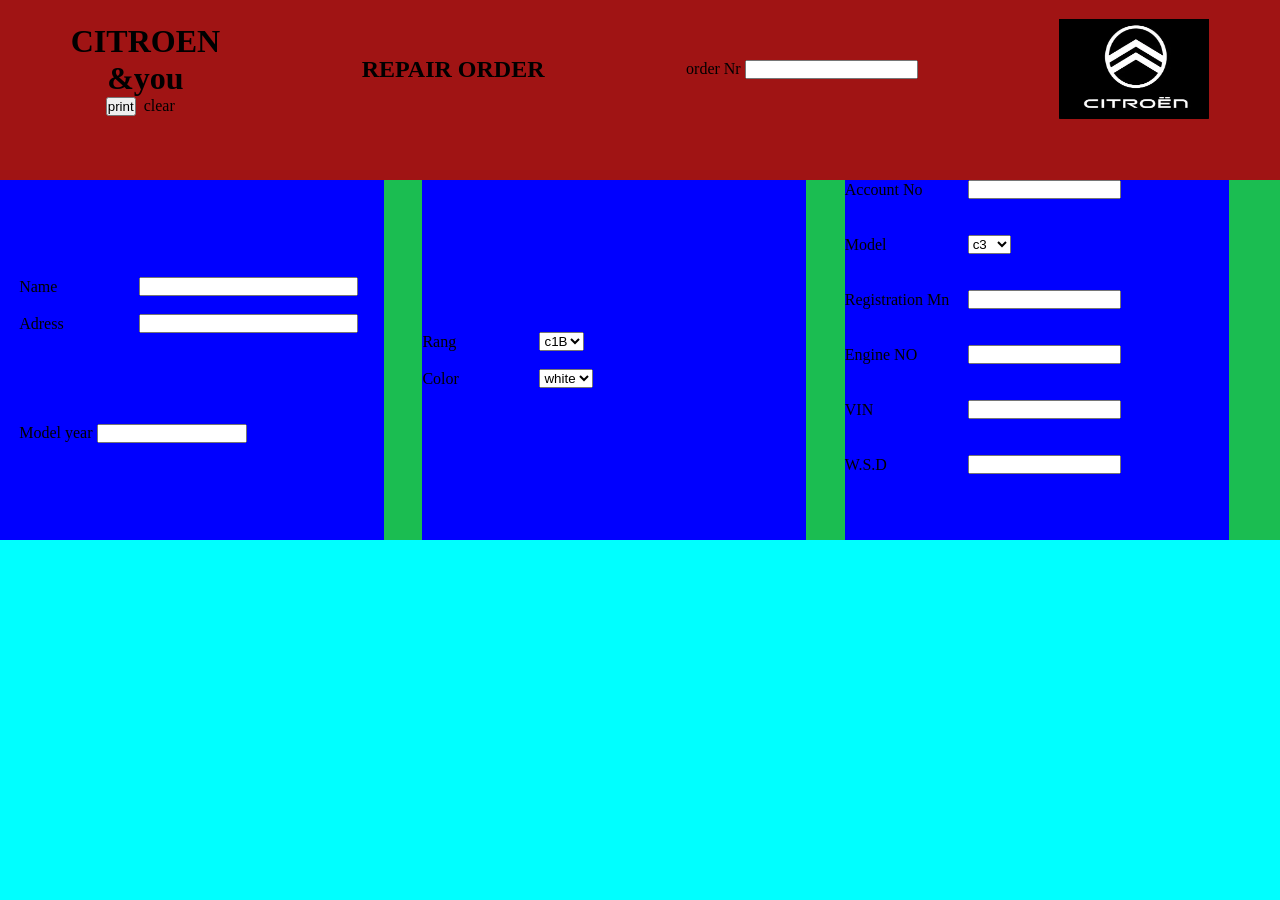
<file: index3.html>
<!DOCTYPE html>
<html lang="en">

<head>
    <meta charset="UTF-8">
    <meta name="viewport" content="width=device-width, initial-scale=1.0">
    <title>Document</title>
    <link rel="stylesheet" href="index3.css">
</head>

<body>
    <!-- start header -->
    <header id="header">
        <div class="sec1">
            <div class="title">
                <h1>CITROEN <br />&you</h1>
                <div class="child">
                    <button>print</button>
                    <p>clear</p>
                </div>

            </div>
            <h2>REPAIR ORDER</h2>
            <div class="row2">
                <label for="order Nr">order Nr</label>
                <input type="text" />
            </div>
            <img src="./pic/OIP.webp" alt="logo">
        </div>


    </header>
    <!-- end header -->

    <section id="part-1">
        <div class="information-owner">
            <div class="info">
                <div class="row">

                    <label for="Name">Name</label>
                    <input type="text">
                </div>

                <div class="row">
                    <label for="adress">Adress</label>
                    <input type="text">
                </div>
                <div class="row">
                    <span class="label-model"><label for="model year">Model year</label>
                        <input type="text">
                    </span>
                </div>
            </div>
            <div class="info-2">
                <div class="row-1">
                    <label for="rang">Rang</label>
                    <select name="rang" id="rang-1">
                        <option value="1">c1B</option>
                        <option value="2">c1c</option>
                        <option value="3">c1E</option>
                    </select>
                </div>
                <div class="row-1">
                    <label for="Color">Color</label>
                    <select name="color" id="color-1">
                        <option value="1">white</option>
                        <option value="2">red</option>
                        <option value="3">blue</option>
                        <option value="4">silver</option>
                    </select>
                </div>
            </div>
            <div class="info-3">
                <div class="row-3">
                    <label for="account no">Account No</label>
                    <input type="text">
                </div>
                <div class="row-3">
                    <label for="model">Model</label>
                    <select name="model" id="model-1">
                        <option value="1">c3</option>
                        <option value="2">c4</option>
                        <option value="3">c4x</option>
                        <option value="4">c5</option>
                    </select>
                </div>

                <div class="row-3">
                    <label for="Registration mn">Registration Mn</label>
                    <input type="text">
                </div>
                <div class="row-3">
                    <label for="Engine no">Engine NO</label>
                    <input type="text">
                </div>
                <div class="row-3">
                    <label for="VIN">VIN</label>
                    <input type="text">
                </div>

                <div class="row-3">
                    <label for="W.S.D">W.S.D</label>
                    <input type="text">
                </div>
            </div>

        </div>
    </section>
</body>

</html>
</file>
<file: index3.css>
* {
    padding: 0;
    margin: 0;
    box-sizing: border-box;
}

body {
    width: 100vw;
    height: 100vh;
    background-color: aqua;
}

/* start header */
#header {
    width: 100vw;
    height: 20vh;
    padding-top: 1.5%;
    background-color: rgb(160, 20, 20);




    .sec1 {
        display: flex;
        align-items: center;
        justify-content: space-around;

        img {
            width: 150px;
            height: 100px;

        }

        .title {
            text-align: center;
        }

        .child {
            display: flex;
            gap: 8px;
            margin-left: 35px;
        }

    }


}

@media(max-width: 768px) {

    .sec1 {
        padding: 10px;
        font-size: 10px;

        .row2 {
            margin-top: 60px;
            font-size: 20px;
        }

        h2 {
            margin-left: 80px;
            font-size: 20px;
        }

        .child {
            padding-right: 20px;
            font-size: 15px;
        }

    }
}

/* end header */

/* start owner data */
#part-1 {
    width: 100vw;
    height: 40vh;
    background-color: rgb(27, 189, 81);

    .information-owner {
        width: 100%;
        height: 100%;
        display: flex;
        align-items: center;
        gap: 3%;


        .info {
            width: 30%;
            height: 100%;

            background-color: blue;
            display: flex;
            flex-direction: column;
            gap: 5%;
            justify-content: center;

            .row {
                display: flex;
                align-items: center;

                padding-left: 5%;
                gap: 10px;
            }

            .row label {
                width: 30%;
            }

            .row input {
                width: 60%;
                height: 100%;
            }

            .label-model {
                padding-top: 20%;
            }



        }

        .info-2 {
            width: 30%;
            height: 100%;

            background-color: blue;
            display: flex;
            flex-direction: column;
            gap: 5%;
            justify-content: center;

            .row-1 {
                display: flex;
                align-items: center;
                gap: 0.5%;

            }


            .row-1 label {
                width: 30%;
            }

            .row-1 input {
                width: 60%;
                height: 100%;
            }



        }

        .info-3 {
            width: 30%;
            height: 100%;

            background-color: blue;
            display: flex;
            flex-direction: column;
            gap: 10%;
            /* justify-content: center; */



            .row-3 {
                display: flex;
                align-items: center;
                gap: 2%;

            }

            .row-3 label {
                width: 30%;
            }

            .row-3 input {
                width: 40%;
                height: 100%;
            }


        }



    }



}
</file>
